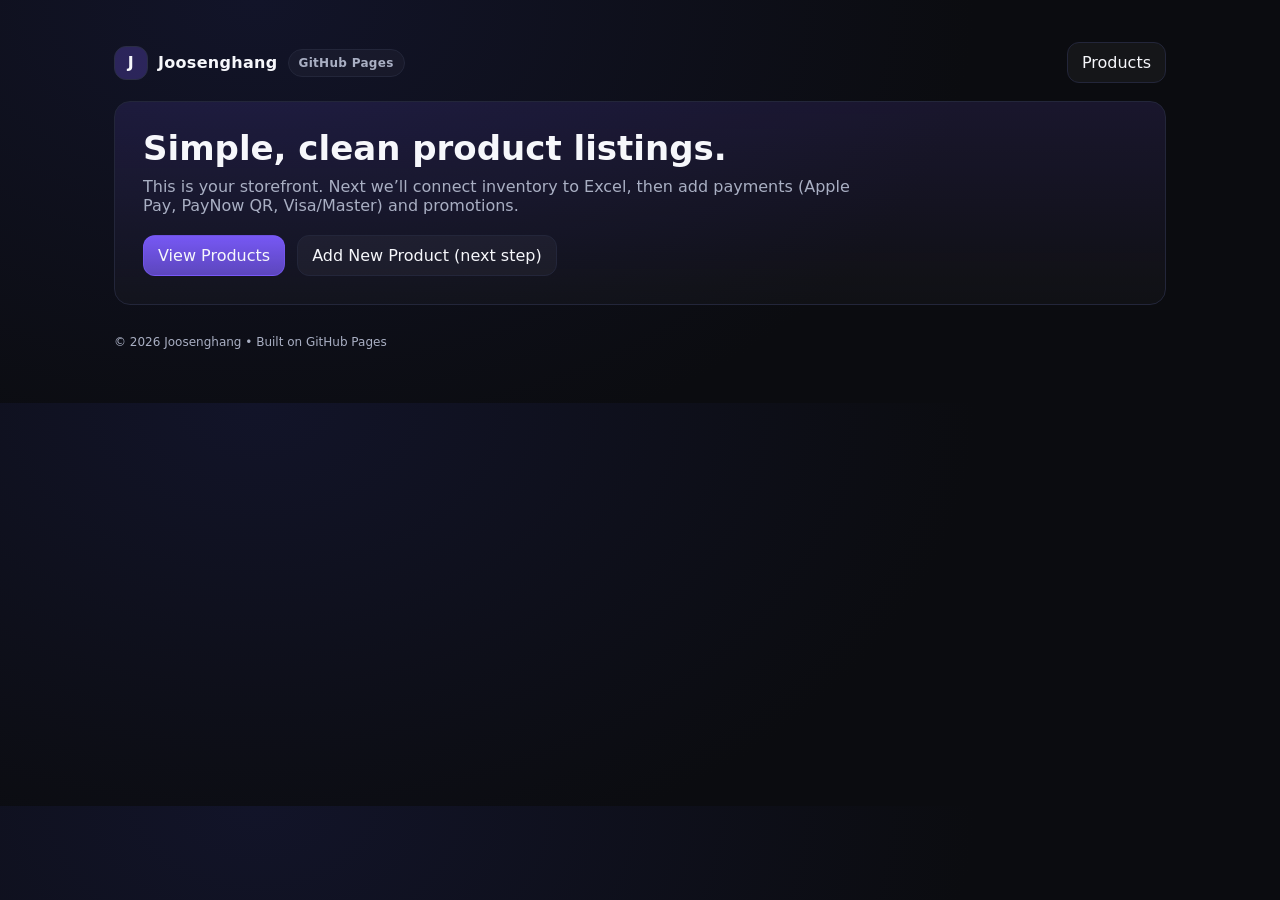
<file: index.html>
<!doctype html>
<html>
<head>
  <meta charset="utf-8" />
  <meta name="viewport" content="width=device-width, initial-scale=1" />
  <title>Joosenghang</title>
  <link rel="stylesheet" href="./styles.css" />
</head>
<body>
  <div class="container">
    <div class="nav">
      <div class="brand">
        <div style="width:34px;height:34px;border-radius:12px;background:rgba(124,92,255,.25);display:grid;place-items:center;border:1px solid #2a2d44;">J</div>
        <div>Joosenghang</div>
        <span class="badge">GitHub Pages</span>
      </div>
      <div style="display:flex; gap:10px; align-items:center;">
        <a class="btn" href="./products.html">Products</a>
      </div>
    </div>

    <section class="hero">
      <h1>Simple, clean product listings.</h1>
      <p>
        This is your storefront. Next we’ll connect inventory to Excel, then add payments (Apple Pay, PayNow QR, Visa/Master) and promotions.
      </p>
      <div class="actions">
        <a class="btn primary" href="./products.html">View Products</a>
        <a class="btn" href="./products.html#new">Add New Product (next step)</a>
      </div>
    </section>

    <footer>
      © <span id="yr"></span> Joosenghang • Built on GitHub Pages
    </footer>
  </div>

  <script>
    document.getElementById("yr").textContent = new Date().getFullYear();
  </script>
</body>
</html>
</file>
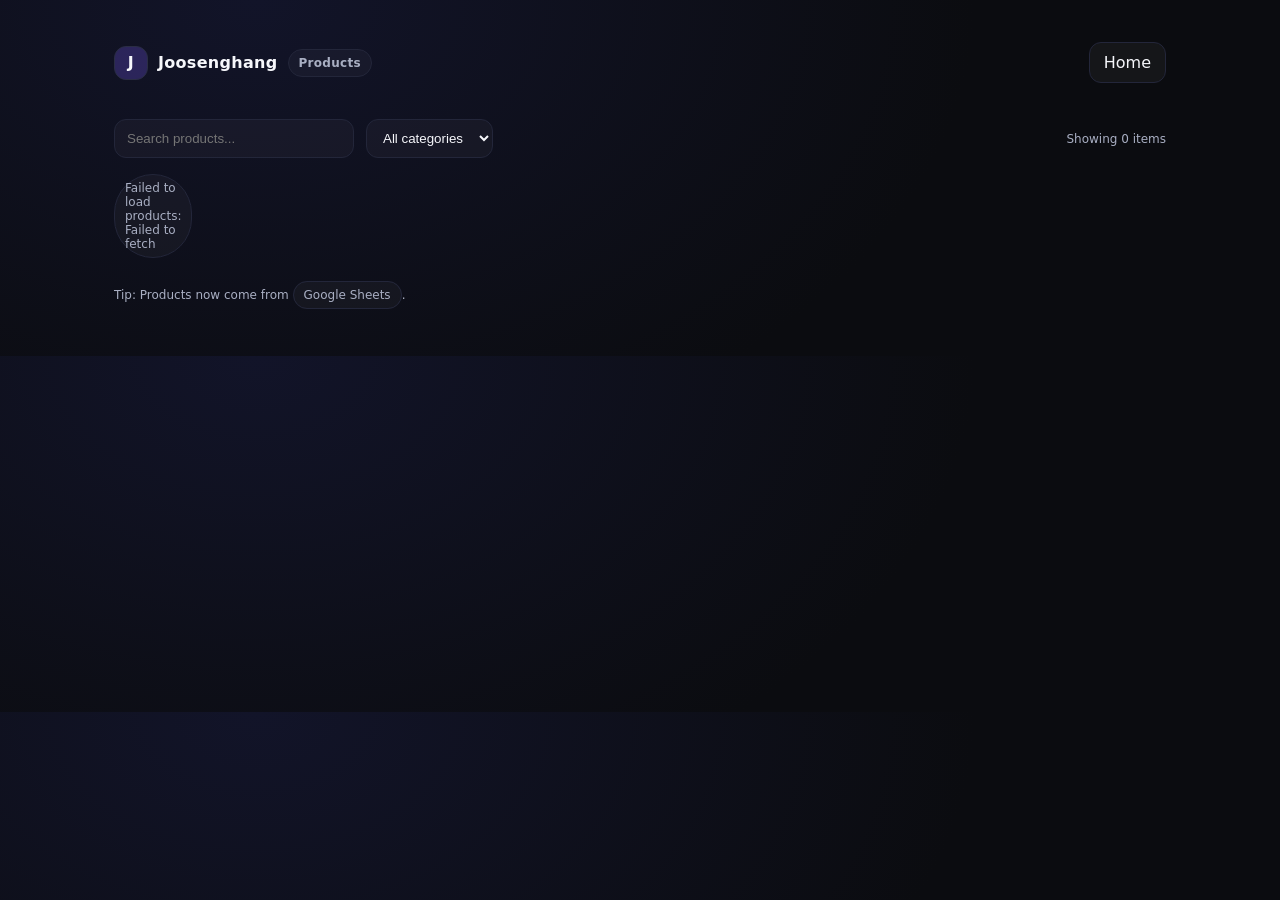
<file: products.html>
<!doctype html>
<html>
<head>
  <meta charset="utf-8" />
  <meta name="viewport" content="width=device-width, initial-scale=1" />
  <title>Products • Joosenghang</title>
  <link rel="stylesheet" href="./styles.css" />
</head>
<body>
  <div class="container">
    <div class="nav">
      <div class="brand">
        <div style="width:34px;height:34px;border-radius:12px;background:rgba(124,92,255,.25);display:grid;place-items:center;border:1px solid #2a2d44;">J</div>
        <div>Joosenghang</div>
        <span class="badge">Products</span>
      </div>
      <div style="display:flex; gap:10px; align-items:center;">
        <a class="btn" href="./index.html">Home</a>
      </div>
    </div>

    <div class="toolbar">
      <div style="display:flex; gap:12px; flex-wrap:wrap;">
        <input id="q" class="input" placeholder="Search products..." />
        <select id="cat">
          <option value="">All categories</option>
        </select>
      </div>

      <div class="small">
        Showing <span id="count">0</span> items
      </div>
    </div>

    <div id="grid" class="grid"></div>

    <footer>
      Tip: Products now come from <span class="badge">Google Sheets</span>.
    </footer>
  </div>

  <script>
    const grid = document.getElementById("grid");
    const q = document.getElementById("q");
    const cat = document.getElementById("cat");
    const count = document.getElementById("count");

    function stockClass(stock){
      if (stock <= 0) return "out";
      if (stock <= 5) return "low";
      return "in";
    }
    function stockText(stock){
      if (stock <= 0) return "Out of stock";
      if (stock <= 5) return "Low stock";
      return "In stock";
    }
    function money(n){
      const num = Number(n);
      return Number.isFinite(num) ? num.toFixed(2) : "0.00";
    }

    let all = [];

    function render(){
      const query = q.value.trim().toLowerCase();
      const c = cat.value;

      const filtered = all.filter(p => {
        const matchesText =
          !query ||
          (p.name || "").toLowerCase().includes(query) ||
          (p.description || "").toLowerCase().includes(query) ||
          (p.category || "").toLowerCase().includes(query);

        const matchesCat = !c || (p.category || "") === c;
        return matchesText && matchesCat;
      });

      count.textContent = filtered.length;

      grid.innerHTML = filtered.map(p => {
        const img = p.image && String(p.image).trim()
          ? `<img src="${p.image}" alt="${p.name}">`
          : "";

        const stockNum = Number(p.stock || 0);
        const cls = stockClass(stockNum);
        const st = stockText(stockNum);

        // For now, "Buy" can go to WhatsApp or a payment link later.
        const buyLink = p.buyLink && String(p.buyLink).trim() ? p.buyLink : "#";

        return `
          <div class="card">
            <div class="thumb">${img || `<div style="color:#cbd5e1;font-weight:700;">${(p.category||"Item").toUpperCase()}</div>`}</div>
            <div class="card-body">
              <div class="title-row">
                <div class="name">${p.name || ""}</div>
                <div class="price">$${money(p.price)}</div>
              </div>

              <div class="meta">
                <span class="pill">${p.category || "General"}</span>
                <span class="pill stock ${cls}">${st} • ${stockNum}</span>
              </div>

              <div class="desc">${p.description || ""}</div>
            </div>

            <div class="card-footer">
              <div class="small">SKU: ${p.sku || p.id || "-"}</div>
              <a class="btn primary" href="${buyLink}" ${buyLink==="#" ? 'onclick="return false;"' : 'target="_blank" rel="noopener"'}>
                Buy
              </a>
            </div>
          </div>
        `;
      }).join("") || `<div class="badge">No products found.</div>`;
    }

    function populateCategories(){
      const set = new Set(all.map(p => p.category).filter(Boolean));
      const opts = ['<option value="">All categories</option>']
        .concat([...set].sort().map(c => `<option value="${c}">${c}</option>`));
      cat.innerHTML = opts.join("");
    }

    q.addEventListener("input", render);
    cat.addEventListener("change", render);
// =========================
// Google Sheets (GVIZ) fetch
// =========================
const SHEET_ID = "17y43bzWNePzlxyz71ZjBQ80SvVmszCZ6Te_uU5lJ2L8";
const TAB_NAME = "Products"; // must match your sheet tab exactly

const gvizUrl =
  `https://docs.google.com/spreadsheets/d/${SHEET_ID}/gviz/tq?tqx=out:json&sheet=${encodeURIComponent(TAB_NAME)}&ts=${Date.now()}`;

fetch(gvizUrl)
  .then(r => r.text())
  .then(text => {
    const jsonStr = text.substring(text.indexOf("{"), text.lastIndexOf("}") + 1);
    const json = JSON.parse(jsonStr);

    if (!json || !json.table) {
      throw new Error("Invalid response from Google Sheets (no table).");
    }

    const table = json.table;
    const headers = table.cols.map(c => (c.label || "").trim());

    const rows = table.rows.map(r => {
      const obj = {};
      r.c.forEach((cell, i) => {
        obj[headers[i]] = cell ? cell.v : "";
      });
      return obj;
    });

    all = rows
      .filter(p => p && (p.id || p.name))
      .map(p => ({
        ...p,
        price: Number(p.price || 0),
        stock: Number(p.stock || 0),
      }));

    populateCategories();
    render();
  })
  .catch((err) => {
    grid.innerHTML = `<div class="badge">Failed to load products: ${err?.message || err}</div>`;
    console.error("Fetch error:", err);
  });
  </script>
</body>
</html>
</file>
<file: styles.css>
:root{
  --bg:#0b0c10;
  --card:#111218;
  --muted:#a9afc3;
  --text:#f6f7fb;
  --line:#23263a;
  --accent:#7c5cff;
  --accent2:#22c55e;
  --warn:#f59e0b;
  --danger:#ef4444;
  --radius:16px;
}

*{box-sizing:border-box}
body{
  margin:0;
  font-family: ui-sans-serif, system-ui, -apple-system, Segoe UI, Roboto, Arial;
  background: radial-gradient(1200px 800px at 20% 0%, #121429 0%, var(--bg) 60%);
  color:var(--text);
}
a{color:inherit; text-decoration:none}
.container{max-width:1100px; margin:0 auto; padding:24px}
.nav{
  display:flex; align-items:center; justify-content:space-between;
  padding:18px 0;
}
.brand{display:flex; gap:10px; align-items:center; font-weight:800; letter-spacing:.3px}
.badge{
  font-size:12px; padding:6px 10px; border:1px solid var(--line);
  background: rgba(255,255,255,.03); border-radius:999px; color:var(--muted)
}
.hero{
  border:1px solid var(--line);
  background: linear-gradient(180deg, rgba(124,92,255,.12), rgba(255,255,255,.02));
  border-radius: var(--radius);
  padding:28px;
  display:grid; gap:10px;
}
.hero h1{margin:0; font-size:34px; line-height:1.1}
.hero p{margin:0; color:var(--muted); max-width:70ch}
.actions{display:flex; gap:12px; margin-top:10px; flex-wrap:wrap}
.btn{
  border:1px solid var(--line);
  background: rgba(255,255,255,.04);
  color:var(--text);
  padding:10px 14px; border-radius:12px;
  display:inline-flex; align-items:center; gap:10px;
  cursor:pointer;
}
.btn.primary{
  background: linear-gradient(180deg, rgba(124,92,255,.95), rgba(124,92,255,.7));
  border-color: rgba(124,92,255,.5);
}
.toolbar{
  margin-top:18px;
  display:flex; gap:12px; flex-wrap:wrap;
  align-items:center; justify-content:space-between;
}
.input, select{
  border:1px solid var(--line);
  background: rgba(255,255,255,.03);
  color:var(--text);
  padding:10px 12px; border-radius:12px;
  outline:none;
}
.input{min-width:240px}
.grid{
  margin-top:16px;
  display:grid;
  grid-template-columns: repeat(12, 1fr);
  gap:14px;
}
.card{
  grid-column: span 4;
  border:1px solid var(--line);
  background: rgba(255,255,255,.03);
  border-radius: var(--radius);
  overflow:hidden;
  display:flex; flex-direction:column;
  min-height: 340px;
}
@media (max-width: 900px){ .card{grid-column: span 6;} }
@media (max-width: 600px){ .card{grid-column: span 12;} .input{min-width:100%} }

.thumb{
  height:170px;
  background: linear-gradient(135deg, rgba(124,92,255,.25), rgba(34,197,94,.18));
  display:flex; align-items:center; justify-content:center;
  border-bottom:1px solid var(--line);
}
.thumb img{width:100%; height:100%; object-fit:cover}
.card-body{padding:14px; display:grid; gap:10px; flex:1}
.title-row{display:flex; justify-content:space-between; gap:10px; align-items:flex-start}
.name{font-weight:750; font-size:16px; line-height:1.2}
.price{font-weight:800}
.meta{display:flex; gap:8px; flex-wrap:wrap; align-items:center}
.pill{
  font-size:12px; padding:6px 10px; border-radius:999px;
  border:1px solid var(--line);
  background: rgba(255,255,255,.02);
  color:var(--muted);
}
.stock.in{color:#bbf7d0; border-color: rgba(34,197,94,.45); background: rgba(34,197,94,.08)}
.stock.low{color:#fde68a; border-color: rgba(245,158,11,.45); background: rgba(245,158,11,.08)}
.stock.out{color:#fecaca; border-color: rgba(239,68,68,.45); background: rgba(239,68,68,.08)}
.desc{color:var(--muted); font-size:13px; line-height:1.4}
.card-footer{
  padding:14px;
  border-top:1px solid var(--line);
  display:flex; gap:10px; justify-content:space-between; align-items:center;
}
.small{font-size:12px; color:var(--muted)}
footer{padding:30px 0; color:var(--muted); font-size:12px}
</file>
